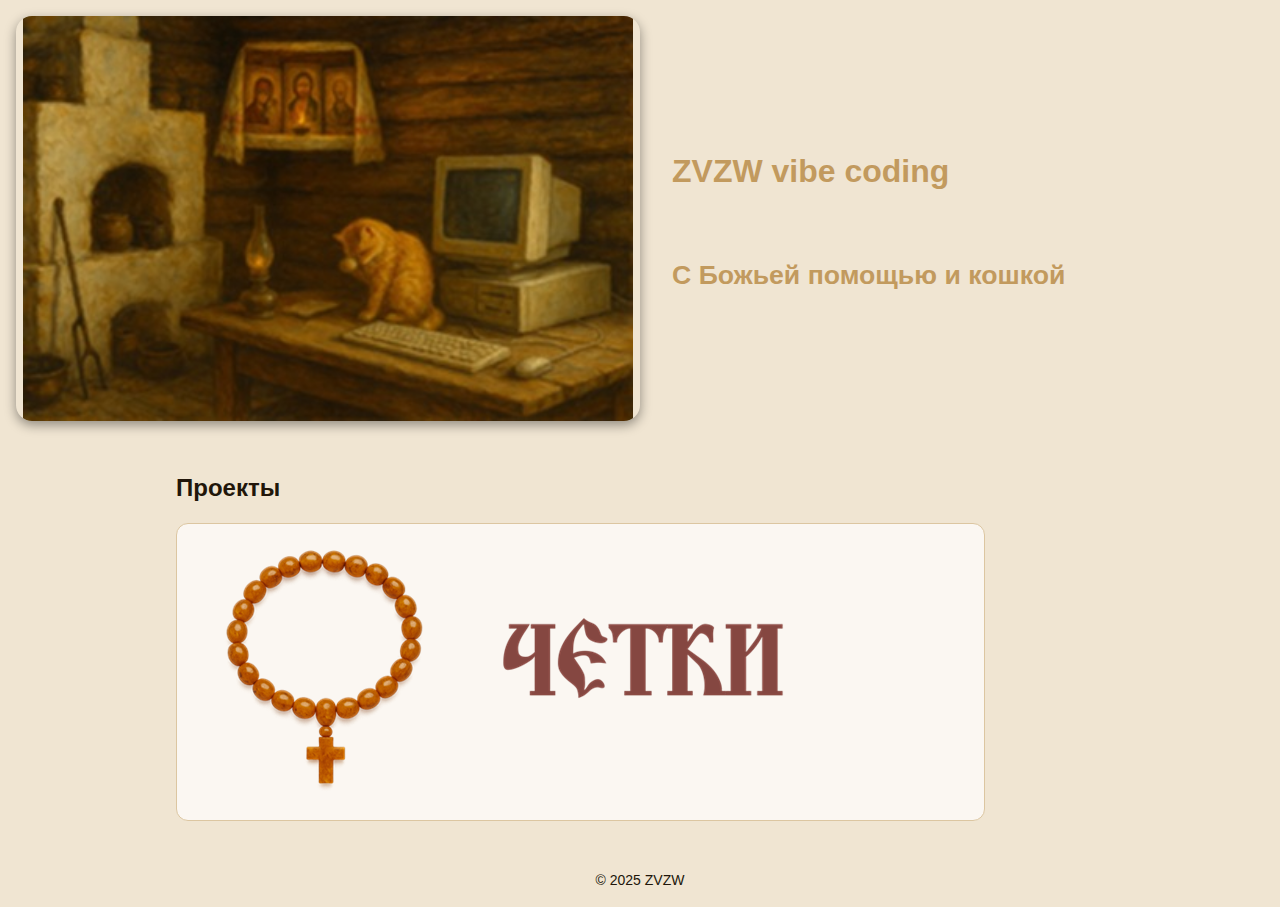
<file: index.html>
<!DOCTYPE html>
<html lang="ru">
<head>
  <meta charset="UTF-8">
  <meta name="viewport" content="width=device-width, initial-scale=1.0">
  <title>Портфолио</title>
  <link rel="stylesheet" href="styles.css">
</head>
<body>
  <header class="site-header">
    <img src="images/001-1.jpg" alt="Заставка" class="banner">
    <h1>ZVZW vibe coding
	<br>
	<br>
	<small>С Божьей помощью и кошкой</small></h1>
  </header>

  <main>
    <section class="works">
      <h2>Проекты</h2>
      <ul class="work-list">
		<li>
			<a href="beads.html" class="thumb">
			<img src="images/002-1.png" alt="Чётки" class="framed">
			</a>
		<!-- <a href="work1.html">Тихий вечер в избе</a> -->
		</li>
      </ul>
    </section>
  </main>

  <footer>&copy; 2025 ZVZW</footer>
</body>
</html>
</file>
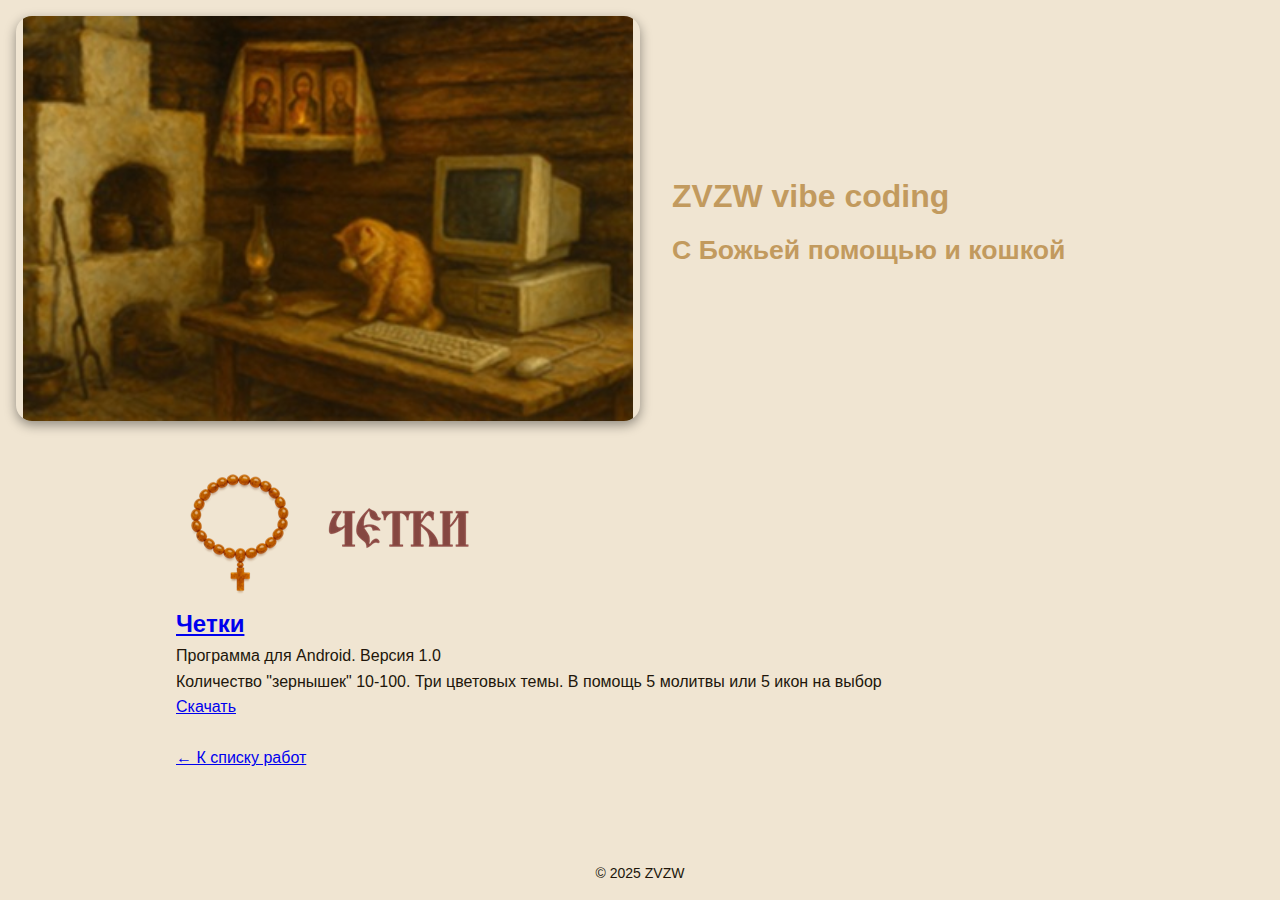
<file: beads.html>
<!DOCTYPE html>
<html lang="ru">
<head>
  <meta charset="UTF-8">
  <meta name="viewport" content="width=device-width, initial-scale=1.0">
  <title>Портфолио</title>
  <link rel="stylesheet" href="styles.css">
</head>
<body>
  <header class="site-header">
    <img src="images/001-1.jpg" alt="Картина: кот, печь и ретро-компьютер" class="banner">
    <h1>ZVZW vibe coding
	<br>
	<small>С Божьей помощью и кошкой</small></h1>
  </header>

  <main>
    <article class="work-detail">
	  <img src="images/002-2.png" alt="Четки">
      <!-- <figure>
        <img src="images/002-2.png" alt="Четки">
        <figcaption>2023 г.</figcaption>
      </figure> -->
	  <a href="https://azbyka.ru/chyotki" target="_blank" rel="noopener noreferrer" class="thumb"><h2>Четки</h2></a>
      <p>Программа для Android. Версия 1.0</p>
	  <p>Количество "зернышек" 10-100. Три цветовых темы. В помощь 5 молитвы или 5 икон на выбор</p>
	  <p><a href="download/app/beads.apk" class="thumb">Скачать</a></p>
	  <br>
      <a href="index.html" class="back-link">&larr; К списку работ</a>
    </article>
  </main>

  <footer>&copy; 2025 ZVZW</footer>
</body>
</html>
</file>
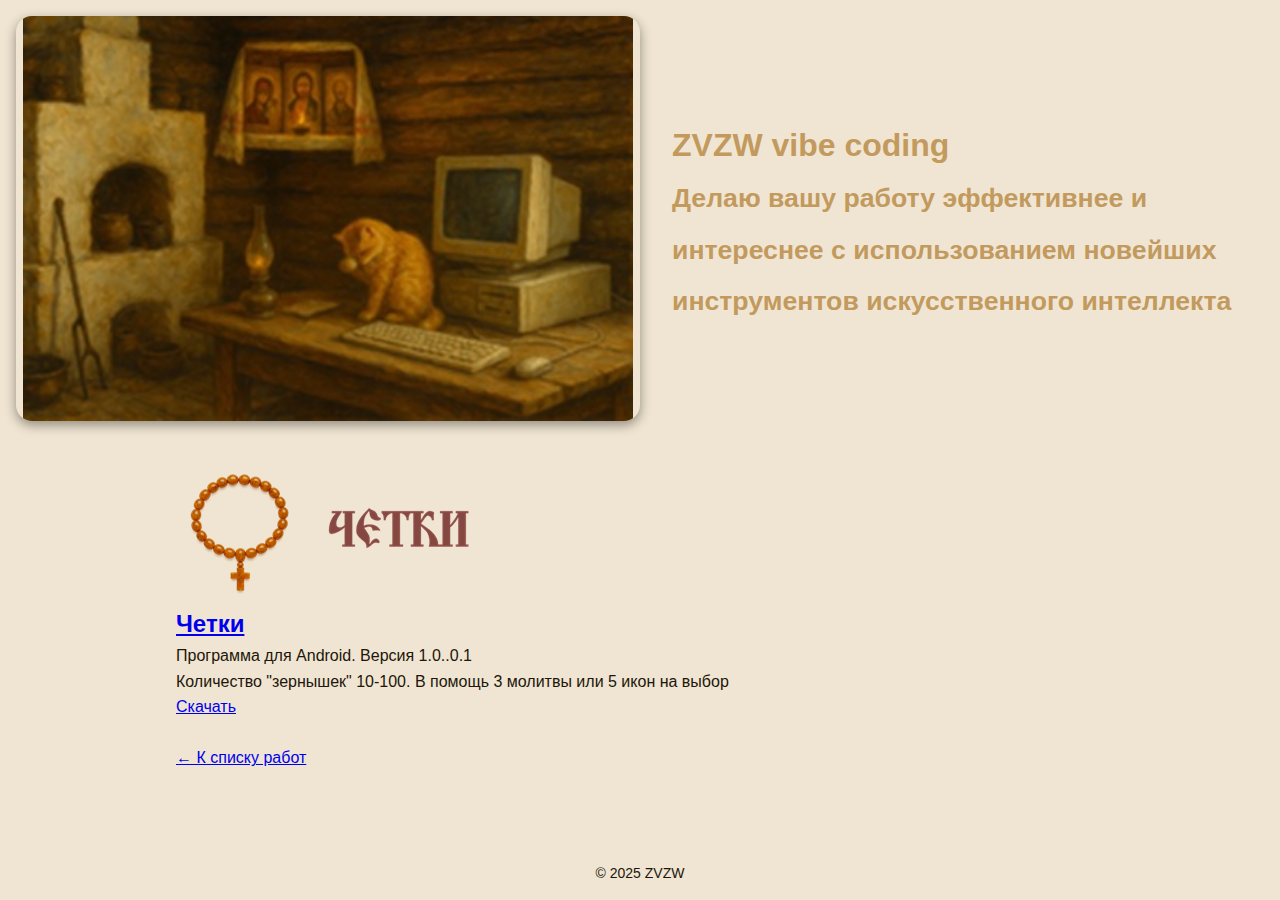
<file: work1.html>
<!DOCTYPE html>
<html lang="ru">
<head>
  <meta charset="UTF-8">
  <meta name="viewport" content="width=device-width, initial-scale=1.0">
  <title>Портфолио</title>
  <link rel="stylesheet" href="styles.css">
</head>
<body>
  <header class="site-header">
    <img src="images/001-1.jpg" alt="Картина: кот, печь и ретро-компьютер" class="banner">
    <h1>ZVZW vibe coding
	<br>
	<small>Делаю вашу работу эффективнее и интереснее с использованием новейших инструментов искусственного интеллекта</small></h1>
  </header>

  <main>
    <article class="work-detail">
	  <img src="images/002-2.png" alt="Четки">
      <!-- <figure>
        <img src="images/002-2.png" alt="Четки">
        <figcaption>2023 г.</figcaption>
      </figure> -->
	  <a href="https://azbyka.ru/chyotki" target="_blank" rel="noopener noreferrer" class="thumb"><h2>Четки</h2></a>
      <p>Программа для Android. Версия 1.0..0.1</p>
	  <p>Количество "зернышек" 10-100. В помощь 3 молитвы или 5 икон на выбор</p>
	  <p><a href="index.html" class="thumb">Скачать</a></p>
	  <br>
      <a href="index.html" class="back-link">&larr; К списку работ</a>
    </article>
  </main>

  <footer>&copy; 2025 ZVZW</footer>
</body>
</html>
</file>
<file: styles.css>
/* ===== цвета (тёмная тема) ============================================== */
:root{
  --clr-bg:#36230B;
  --clr-bg-light:#59401A;
  --clr-accent:#C29A5E;
  --clr-text:#F5E9D8;
}

/* ===== сброс и базовая сетка ============================================ */
*{margin:0;padding:0;box-sizing:border-box;}
body{
  font-family:'Segoe UI',sans-serif;
  line-height:1.6;
  background:linear-gradient(180deg,var(--clr-bg),var(--clr-bg-light));
  color:var(--clr-text);
  min-height:100vh;
  display:flex;flex-direction:column;
}

/* ===== шапка ============================================================ */
.site-header{
  padding:1rem;
  text-align:center;                /* моб. портрет */
}

/* — мобильный вид — */
.banner{
  width:100%;
  aspect-ratio:3/2;
  height:auto;
  object-fit:cover;                 /* лёгкий кроп — hero-эффект */
  border-radius:1rem;
  box-shadow:0 4px 12px rgba(0,0,0,.4);
}

h1{margin-top:.5rem;color:var(--clr-accent);}

/* ===== контент ========================================================== */
main{flex:1;width:min(90%,58rem);margin:auto;padding:2rem 0;}

.works h2{margin-bottom:1rem;}
.work-list{list-style:none;display:grid;gap:1rem;}
.work-list a{
  display:block;padding:1rem 1.25rem;
  background:rgba(0,0,0,.2);
  border:1px solid var(--clr-accent);
  border-radius:.75rem;
  color:inherit;text-decoration:none;
  transition:background .2s;
}
.work-list a:hover{background:rgba(0,0,0,.4);}

/* ===== футер ============================================================ */
footer{text-align:center;padding:1rem;font-size:.875rem;}

/* ===== брейк-пойнты ===================================================== */
@media (min-width:768px){                         /* планшет */
  .work-list{grid-template-columns:repeat(2,1fr);}
}

/* —— 1024+ — делим шапку на две колонки (Flex) —— */
@media (min-width:1024px){
  .site-header{
    display:flex;
    align-items:center;
    justify-content:space-between;
    gap:2rem;
    text-align:left;               /* переносим заголовок влево */
  }

  .banner{
    flex:0 0 50%;                  /* ровно половина ширины */
    max-height:clamp(240px,45vh,420px);
    width:auto;                    /* убираем 100 % */
    object-fit:contain;            /* картинка полностью, без кропа */
  }

  h1{flex:1 1 0;}                  /* вторую половину занимает текст */
  .work-list{grid-template-columns:repeat(3,1fr);}
}

/* ===== светлая тема ===================================================== */
@media (prefers-color-scheme:light){
  :root{
    --clr-bg:#F0E5D2;
    --clr-bg-light:#DCC6A1;
    --clr-text:#21160A;
  }
  body{background:var(--clr-bg);}
  .work-list a{
    background:rgba(255,255,255,.7);
    border-color:var(--clr-bg-light);
  }
  .work-list a:hover{background:rgba(255,255,255,.9);}
}
</file>
